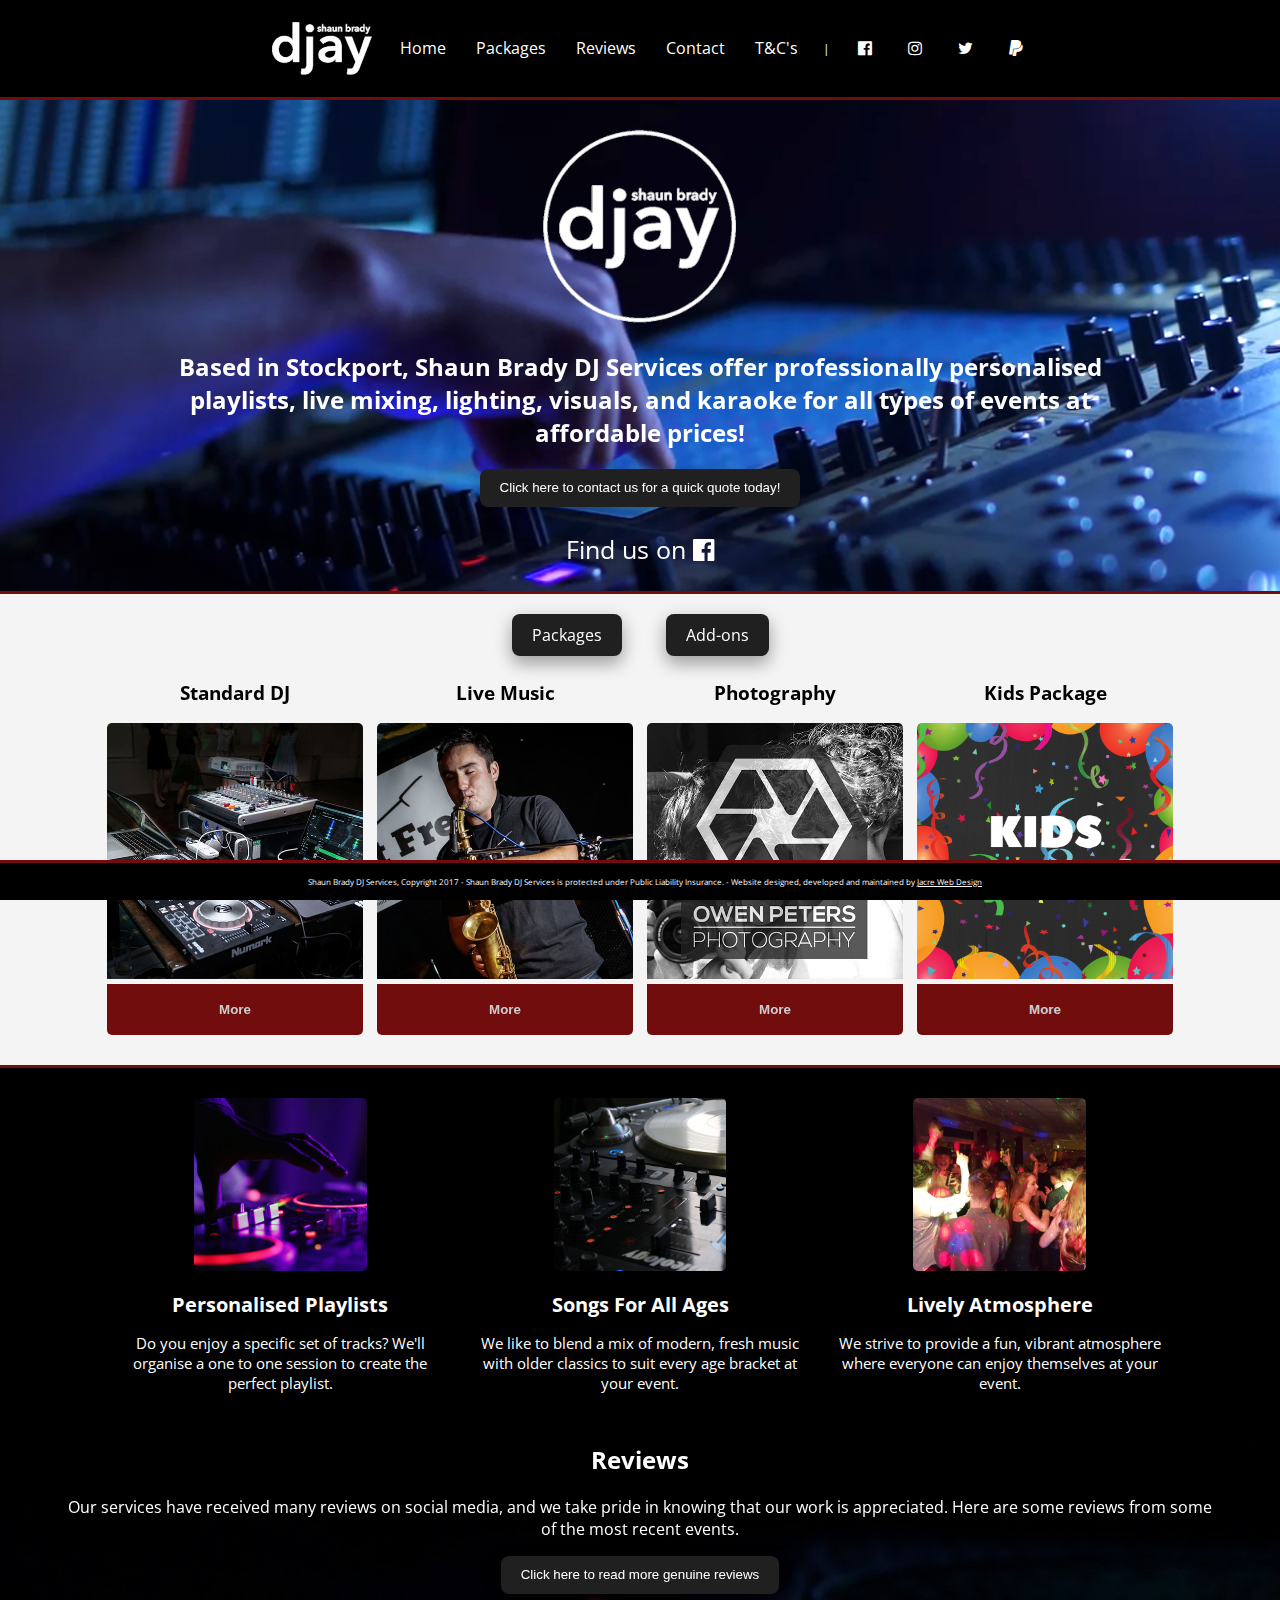
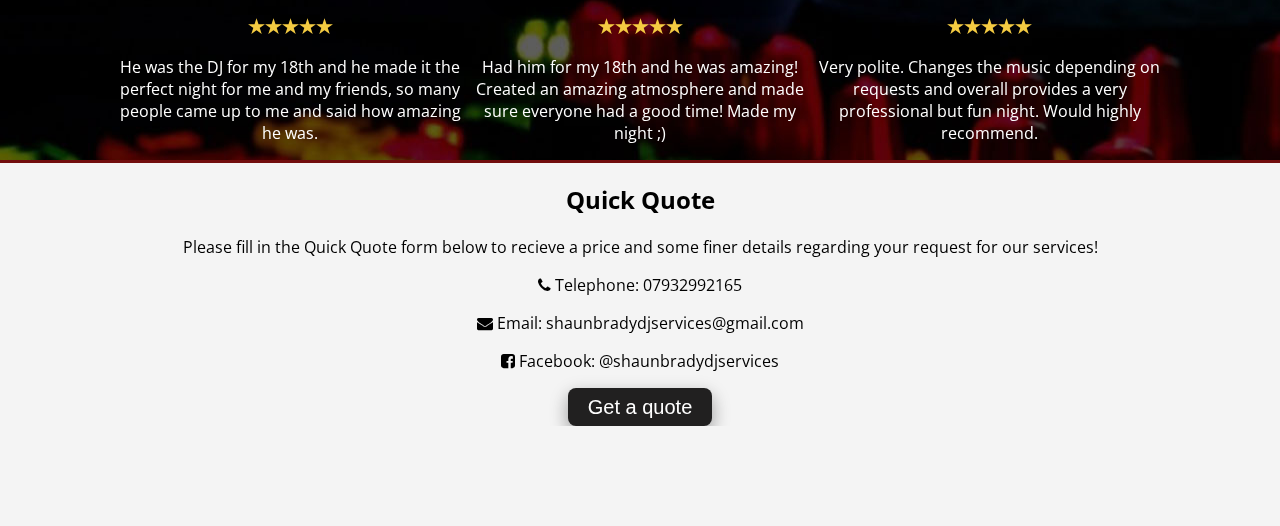
<file: web/index.html>
<!DOCTYPE html>
<html>

<head>
	<!-- Meta !-->
	<meta charset="utf-8">
	<meta name="viewport" content="width=device-width">
	<title>Shaun Brady DJ Services</title>
	<meta charset="UTF-8">
	<meta name="description" content="Shaun Brady DJ Services offer DJ'ing, Photography and Live Music performances to events in and around Stockport.">
	<meta name="keywords" content="DJ, Wedding DJ, DJ Hire, DJ pro, DJ for hire, Photography, Live Music, Stockport">
	<meta name="author" content="Shaun Brady DJ Services">
	<meta name="robots" content="index, follow">
	<meta property="og:url" content="https://sbdjservices.com"/>
	<meta property="og:title" content="Professional, Affordable DJ Services in Stockport" />
	<meta property="og:description" content="Shaun Brady DJ Services offer DJ'ing, Photography and Live Music performances to events in and around Stockport." />
	<meta property="og:image" content="https://scontent-lhr3-1.xx.fbcdn.net/v/t1.0-9/19554319_838681279618681_3492425314320140722_n.png?oh=9140d7f34047f5e6d3c48ac0a89705e0&oe=59CB22B5">

	<!-- Links !-->
	<link href="https://fonts.googleapis.com/css?family=Open+Sans" rel="stylesheet">
	<link rel="stylesheet" href="https://cdnjs.cloudflare.com/ajax/libs/font-awesome/4.7.0/css/font-awesome.min.css">
	<link rel="stylesheet" type="text/css" href="./css/style.css">
	<link rel="apple-touch-icon" href="./img/apple-touch-icon.png">
	<link rel="icon" href="./img/favicon.png">

	<!-- Scripts !-->
	<script src="https://ajax.googleapis.com/ajax/libs/jquery/3.2.1/jquery.min.js"></script>
	<script src="./css/covervid.min.js"></script>
<script>
  (function(i,s,o,g,r,a,m){i['GoogleAnalyticsObject']=r;i[r]=i[r]||function(){
  (i[r].q=i[r].q||[]).push(arguments)},i[r].l=1*new Date();a=s.createElement(o),
  m=s.getElementsByTagName(o)[0];a.async=1;a.src=g;m.parentNode.insertBefore(a,m)
  })(window,document,'script','https://www.google-analytics.com/analytics.js','ga');

  ga('create', 'UA-104082665-1', 'auto');
  ga('send', 'pageview');

</script>

</head>

<body>

	<!-- Header and Navigation !-->
	<header>
		<nav>
			<ul>
				<img src="./img/Nav_Logo.png">
				<li><a class="smooth" href="#about">Home</a></li>
				<li><a class="smooth" href="#packages">Packages</a></li>
				<li><a class="smooth" href="#reviews">Reviews</a></li>
				<li><a class="smooth" href="#contact">Contact</a></li>
				<li><a href="terms.html">T&C's</a></li>
				<li class="social">|</li>
				<li class="social"><a href="https://www.facebook.com/shaunbradydjservices/"><i class="fa fa-facebook-official" aria-hidden="true"></i></a></li>
				<li class="social"><a href="https://www.instagram.com/shaunbradydjservices"><i class="fa fa-instagram" aria-hidden="true"></i></a></li>
				<li class="social"><a href="https://twitter.com/sbdjservices"><i class="fa fa-twitter" aria-hidden="true"></i></a></li>
				<li class="social"><a class="smooth" href="#contact"><i class="fa fa-paypal" aria-hidden="true"></i></a></li>
			</ul>
		</nav>
	</header>

	<!-- Top video and logo !-->
	<section id="about" class="anchor">
		<div class="covervid-wrapper">
				<video loop muted autoplay poster="./img/cover.jpg" class="covervid-video">
					<source src="./img/about.webm" type="video/webm"/>
					<source src="./img/about.mp4" type="video/mp4"/>
				</video>
		</div>
		<img src="./img/Logo.png">
		<div class="description">
			<h2>Based in Stockport, Shaun Brady DJ Services offer professionally personalised playlists, live mixing, lighting, visuals, and karaoke for all types of events at affordable prices!</h2>
			<form action="#contact">
					<button type="link" class="button">Click here to contact us for a quick quote today!</button>
			</form>
			<a href="https://www.facebook.com/shaunbradydjservices/" target="_blank">Find us on <i class="fa fa-facebook-official" aria-hidden="true"></i></a>
		</div>
	</section>

	<section id="packages">
		<div class="package-menu">
			<ul class="selection-buttons">
				<li class="package-type button2" onclick="active(0)">Packages</li>
				<li class="package-type button2" onclick="active(1)">Add-ons</li>
			</ul>
		</div>
		<div class="package-grid">
				<!-- Main Packages !-->
				<div class="package-information 0 showing">
					<div class="box">
						<h3>Standard DJ</h3>
						<img src="./img/DJ_Package.jpg">
						<button class="accordion"><strong>More</strong></button>
						<div class="panel">
							<ul>
								<li>This package includes personalised playlists, individual to each customer and function.  Tracks are mixed live, and requests are welcome throughout the evening.  Karaoke is also available upon request at the event.</li>
								<li>This standard package also includes lights and personalised visuals unique to the occasion.</li>
								<h4><strong>Prices start <u>from</u> £130.</strong></h4>
							</ul>
						</div>
					</div>
						<div class="box">
						<h3>Live Music</h3>
						<img src="./img/Live_Package.jpg">
						<button class="accordion"><strong>More</strong></button>
						<div class="panel">
							<p>This packages includes everything listed in the Standard DJ Package.</p>
							<ul>
								<li>Solo saxophone performances of classics such as ‘Careless Whisper,’ ‘A Million Love Songs,’ and ‘Baker Street,’ are subject to a small extra cost.</li>
					            <li>Other live music performances are available subject to extra cost, as well as the availability of local bands and musicians.</li>
							</ul>
							<h4><strong>Prices start <u>from</u> £150.</strong></h4>
						</div>
					</div>
					<div class="box">
						<h3>Photography</h3>
						<img src="./img/Photography_Package.jpg">
						<button class="accordion"><strong>More</strong></button>
						<div class="panel">
							<p>This packages includes everything listed in the Standard DJ Package.</p>
							<ul>
								<li>This photography package is subject to the availability of external photography company - (Owen Peters Photography).  Professional action shots will be taken throughout the function, and these images will be uploaded to Facebook which can be downloaded for free.</li>
								<li>A Photo-booth is also available subject to extra cost and availability.  This includes personalised frames and party props.  These images will be posted straight to Facebook so you can download to your heart's content!</li>
							</ul>
							<h4><strong>Prices start <u>from</u> £200.</strong></h4>
						</div>
					</div>
					<div class="box">
						<h3>Kids Package</h3>
						<img src="./img/Kids_Package.png">
						<button class="accordion"><strong>More</strong></button>
						<div class="panel">
							<ul>
								<li>This package includes personalised playlists containing songs from all of their favourite movies!</li>
								<li>Popular party games of your choice can be played throughout the event and a lively, enjoyable atmosphere for both kids and parents alike is guaranteed!</li>
							</ul>

							<h4><strong>Prices start <u>from</u> £60.</strong></h4>
						</div>
					</div>
				</div>

				<!-- Addons !-->
				<div class="package-information 0 hiding">
					<div class="box">
						<h3>Prop Frames</h3>
						<img src="./img/Frame_Addon.png">
						<button class="accordion"><strong>More</strong></button>
						<div class="panel">
							<ul>
								<li>Our brand new prop frame is perfect for any party / event. Take selfies inside the frame with your guests, and forever remember your party with your own personalised message on the frame!</li>
								<li>This Add-On is available as a stand alone extra to your order, and can also be added to the Photography Package!</li>
								<h4><strong>Price: £10</strong></h4>
							</ul>
						</div>
					</div>
						<div class="box">
						<h3>Presentation</h3>
						<img src="./img/Presentation_Addon.png">
						<button class="accordion"><strong>More</strong></button>
						<div class="panel">
							<ul>
								<li>Send us all of your favourite pictures with your guests before the event, and we will create a powerpoint presentation which will be displayed on a projector throughout the party!</li>
					            <li>This Add-On is available as a stand alone extra to your order, and can also be added to the Photography Package combined with the images taken at the function!</li>
							</ul>
							<h4><strong>Price: £20</strong></h4>
						</div>
					</div>
					<div class="box">
						<h3>Scrapbook</h3>
						<img src="./img/Scrapbook_Addon.png">
						<button class="accordion"><strong>More</strong></button>
						<div class="panel">
							<ul>
								<li>Why not let us create a souvenir of your event. We will create a scrapbook with messages from your guests taken at the party, as well as pictures taken by our photographer on the evening.</li>
								<li>Only available with the Photography Package! The scrapbook will be completed and posted within a week of the event!</li>
							</ul>
							<h4><strong>Price: £20</strong></h4>
						</div>
					</div>
				</div>
	</section>

	<!-- Features showcase !-->
	<section id="showcase">
		<div class="container">
			<div class="box">
				<img src="./img/Playlist.jpg">
				<h3>Personalised Playlists</h3>
				<p>Do you enjoy a specific set of tracks? We'll organise a one to one session to create the perfect playlist.</p>
			</div>
			<div class="box">
				<img src="./img/All_ages.jpg">
				<h3>Songs For All Ages</h3>
				<p>We like to blend a mix of modern, fresh music with older classics to suit every age bracket at your event.</p>
			</div>
			<div class="box">
				<img src="./img/DJ.jpg">
				<h3>Lively Atmosphere</h3>
				<p>We strive to provide a fun, vibrant atmosphere where everyone can enjoy themselves at your event.</p>
			</div>
		</div>
	</section>

	<!-- Service reviews !-->
	<section id="reviews" class="anchor">
		<div class="container">
			<h2>Reviews</h2>
			<p>Our services have received many reviews on social media, and we take pride in knowing that our work is appreciated. Here are some reviews from some of the most recent events.</p>
			<form action="https://www.facebook.com/shaunbradydjservices/reviews/" target="_blank">
				<button type="link" class="button">Click here to read more genuine reviews</button>
			</form>
			<div class="box">
				<div class="review">
					<h3>&#9733;&#9733;&#9733;&#9733;&#9733;</h3>
					<p>He was the DJ for my 18th and he made it the perfect night for me and my friends, so many people came up to me and said how amazing he was.</p>
				</div>
			</div>
			<div class="box">
				<div class="review">
					<h3>&#9733;&#9733;&#9733;&#9733;&#9733;</h3>
					<p>Had him for my 18th and he was amazing! Created an amazing atmosphere and made sure everyone had a good time! Made my night  ;)</p>
				</div>
			</div>
			<div class="box">
				<div class="review">
					<h3>&#9733;&#9733;&#9733;&#9733;&#9733;</h3>
					<p>Very polite. Changes the music depending on requests and overall provides a very professional but fun night. Would highly recommend.</p>
				</div>
			</div>
		</div>
	</section>

	<!-- Contact form !-->
	<section id="contact" class="anchor">
		<div class="container">
			<h2>Quick Quote</h2>
			<p>Please fill in the Quick Quote form below to recieve a price and some finer details regarding your request for our services!</p>
			<div class="box">
				<div class="contact_details">
					<p><i class="fa fa-phone" aria-hidden="true"></i> Telephone: 07932992165</p>
					<p><i class="fa fa-envelope" aria-hidden="true"></i> Email: shaunbradydjservices@gmail.com</p>
					<p><i class="fa fa-facebook-square" aria-hidden="true"></i> Facebook: @shaunbradydjservices</p>
				</div>
			</div>
			<div class="checkout-buttons">
				<button class="button" target="_blank" onclick="window.open('https://shaunbrady.typeform.com/to/uPP5dT')" type="button">Get a quote</button>
			</div>
		</div>
	</section>

	<!-- Packages dropdown animation !-->
	<script type="text/javascript">
	var acc = document.getElementsByClassName("accordion");
	var i;

	for (i = 0; i < acc.length; i++) {
	  acc[i].onclick = function() {
	    this.classList.toggle("active");
	    var panel = this.nextElementSibling;
	    if (panel.style.maxHeight){
	      panel.style.maxHeight = null;
	    } else {
	      panel.style.maxHeight = panel.scrollHeight + "px";
	    }
	  }
	}
	</script>

	<!-- Top cover video !-->
	<script>
		$('.covervid-video').coverVid(1920, 1080);
	</script>

	<!-- Smooth Scroll !-->
	<script>
		$('header .smooth').click(function(e) {
		  e.preventDefault();
		  var section = $(this).attr('href');
		  $('html,body').unbind().animate({scrollTop: $(section).offset().top-95},'slow');
		});
	</script>

	<!-- Packages !-->
	<script>
	function active(id){
		var menuList = document.getElementsByClassName('package-type');
		var allpackages = document.getElementsByClassName('package-information');

		for (i = 0; menuList[i]; i++){
			if (menuList[i] == menuList[id]){
				menuList[i].classList.add("current");

			}
			else{
				menuList[i].classList.remove("current");

			}
		}

		for (i = 0; allpackages[i]; i++){
			if (allpackages[i] == allpackages[id]){
				allpackages[i].classList.add("showing");
				allpackages[i].classList.remove("hiding");
			}
			else{
				allpackages[i].classList.add("hiding");
				allpackages[i].classList.remove("showing");
			}
		}
	}
	</script>

	<!-- Footer !-->
	<footer>
		<p></p>
		<p>Shaun Brady DJ Services, Copyright 2017 - Shaun Brady DJ Services is protected under Public Liability Insurance. - Website designed, developed and maintained by <a href="https://jacre.co">Jacre Web Design</a></p>
	</footer>
</body>

</html>
</file>
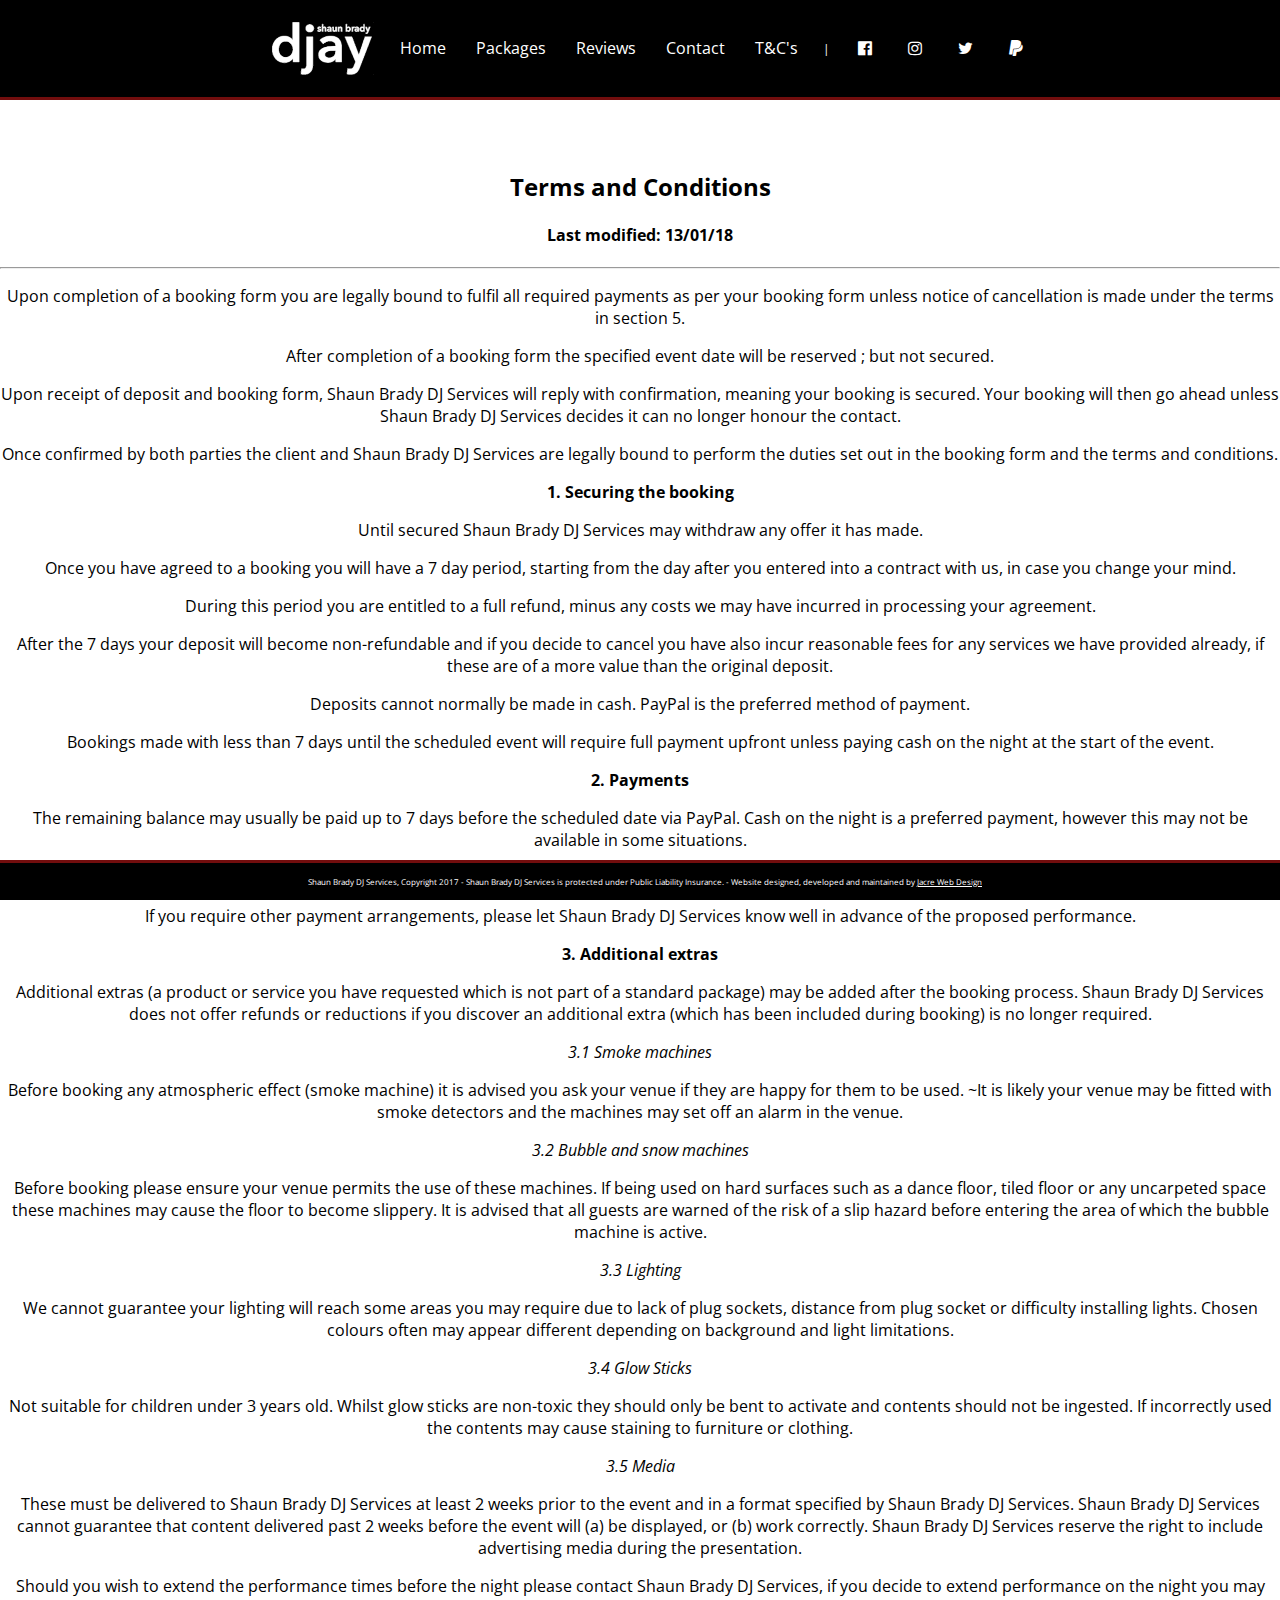
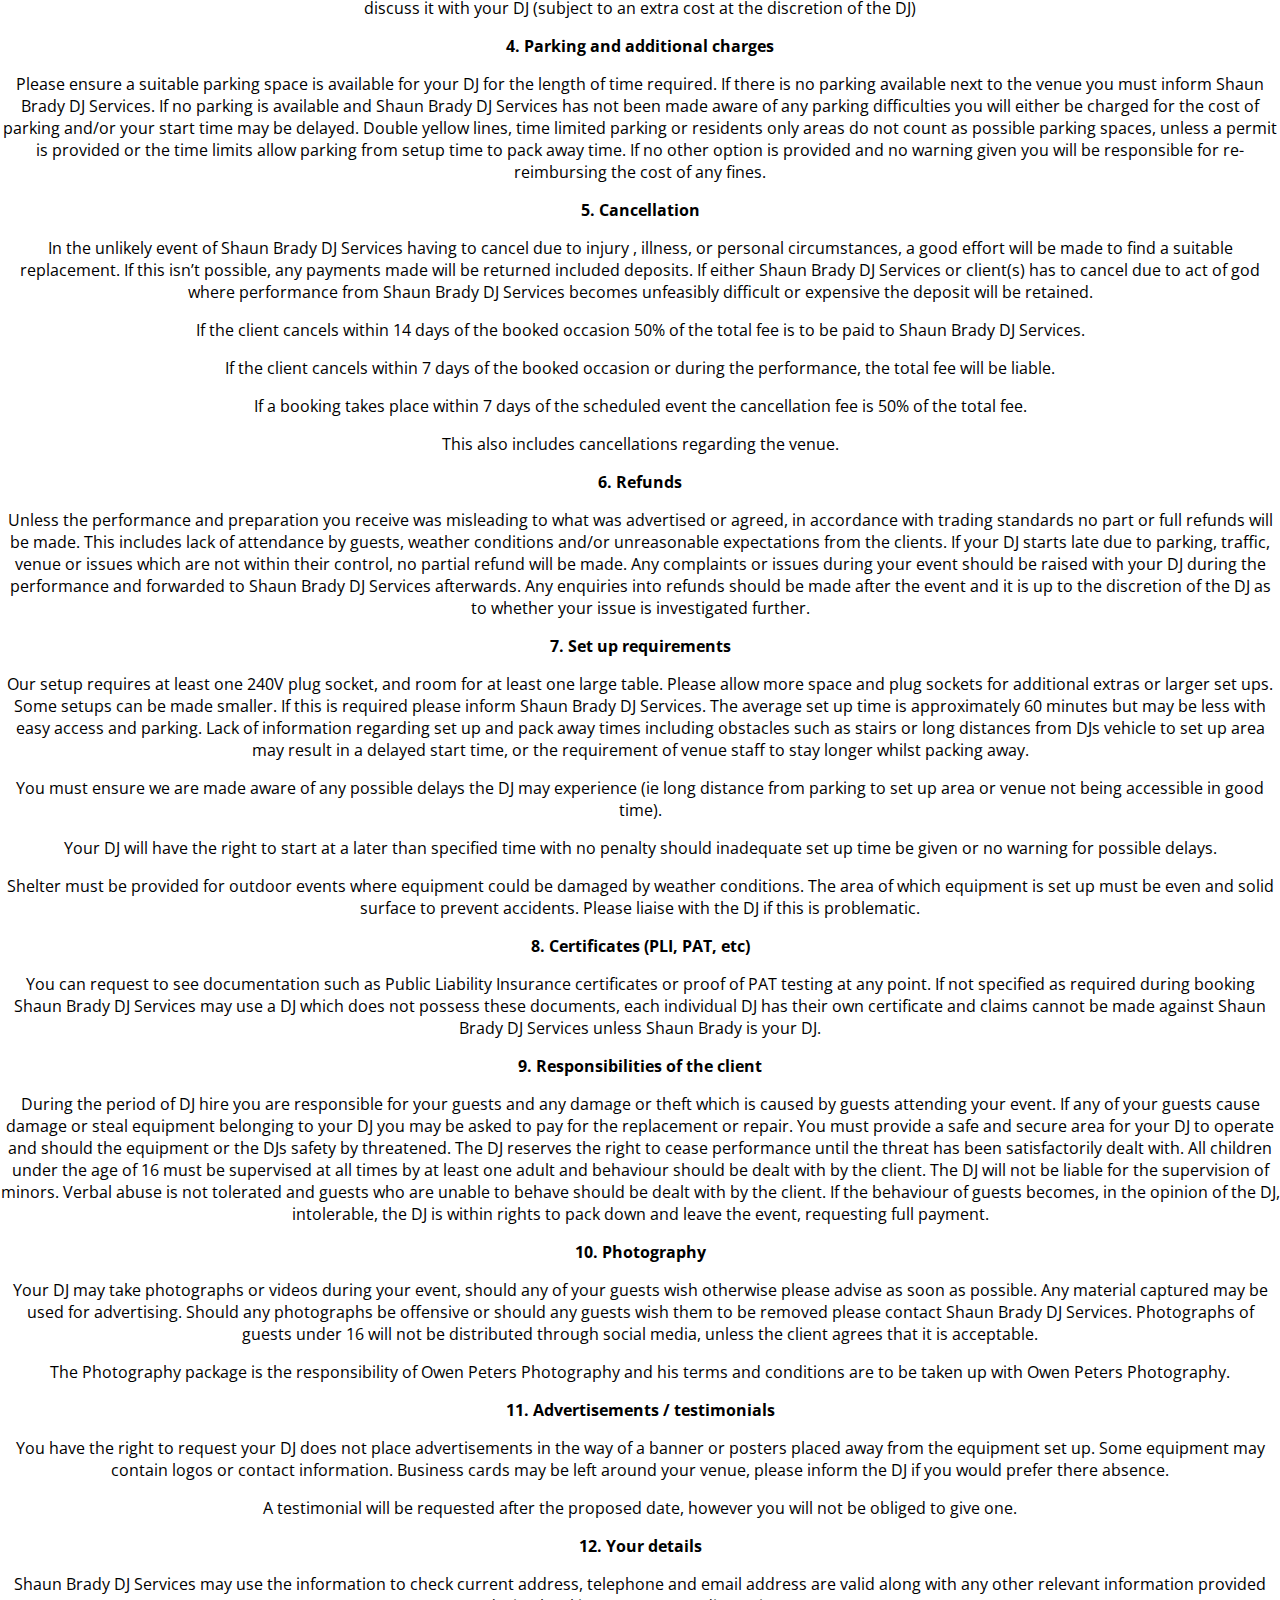
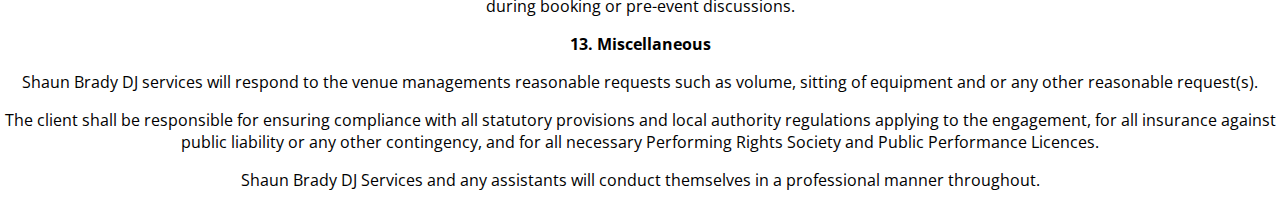
<file: web/terms.html>
<!DOCTYPE html>
<html>

<head>
	<!-- Meta !-->
	<meta charset="utf-8">
	<meta name="viewport" content="width=device-width">
	<title>Terms | Shaun Brady DJ Services</title>
	<meta charset="UTF-8">
	<meta name="description" content="Shaun Brady DJ Services offer DJ'ing, Photography and Live Music performances to events in and around Stockport.">
	<meta name="keywords" content="DJ, Wedding DJ, DJ Hire, DJ pro, DJ for hire, Photography, Live Music, Stockport">
	<meta name="author" content="Shaun Brady DJ Services">
	<meta name="robots" content="index, follow">
	<meta property="og:url" content="https://sbdjservices.com"/>
	<meta property="og:title" content="Professional, Affordable DJ Services in Stockport" />
	<meta property="og:description" content="Shaun Brady DJ Services offer DJ'ing, Photography and Live Music performances to events in and around Stockport." />
	<meta property="og:image" content="https://scontent-lhr3-1.xx.fbcdn.net/v/t1.0-9/19554319_838681279618681_3492425314320140722_n.png?oh=9140d7f34047f5e6d3c48ac0a89705e0&oe=59CB22B5">

	<!-- Links !-->
	<link href="https://fonts.googleapis.com/css?family=Open+Sans" rel="stylesheet">
	<link rel="stylesheet" href="https://cdnjs.cloudflare.com/ajax/libs/font-awesome/4.7.0/css/font-awesome.min.css">
	<link rel="stylesheet" type="text/css" href="./css/style.css">
	<link rel="apple-touch-icon" href="./img/apple-touch-icon.png">
	<link rel="icon" href="./img/favicon.png">

</head>

<body>

	<!-- Header and Navigation !-->
	<header>
		<nav>
			<ul>
				<img src="./img/Nav_Logo.png">
				<li><a class="smooth" href="index.html#about">Home</a></li>
				<li><a class="smooth" href="index.html#packages">Packages</a></li>
				<li><a class="smooth" href="index.html#reviews">Reviews</a></li>
				<li><a class="smooth" href="index.html#contact">Contact</a></li>
				<li><a href="#">T&C's</a></li>
				<li class="social">|</li>
				<li class="social"><a href="https://www.facebook.com/shaunbradydjservices/"><i class="fa fa-facebook-official" aria-hidden="true"></i></a></li>
				<li class="social"><a href="https://www.instagram.com/shaunbradydjservices"><i class="fa fa-instagram" aria-hidden="true"></i></a></li>
				<li class="social"><a href="https://twitter.com/sbdjservices"><i class="fa fa-twitter" aria-hidden="true"></i></a></li>
				<li class="social"><a class="smooth" href="index.html#contact"><i class="fa fa-paypal" aria-hidden="true"></i></a></li>
			</ul>
		</nav>
	</header>

	<section id ="terms">
		<h2>Terms and Conditions</h2>
		<h4>Last modified: 13/01/18</h4>
		<hr />
		<p>Upon completion of a booking form you are legally bound to fulfil all required payments as per your booking form unless notice of cancellation is made under the terms in section 5. </p>

<p>After completion of a booking form the specified event date will be reserved ; but not secured. </p>

<p>Upon receipt of deposit and booking form, Shaun Brady DJ Services will reply with confirmation, meaning your booking is secured. Your booking will then go ahead unless Shaun Brady DJ Services decides it can no longer honour the contact. </p>

<p>Once confirmed by both parties the client and Shaun Brady DJ Services are legally bound to perform the duties set out in the booking form and the terms and conditions. </p>

<p><b>1. Securing the booking</b></p>

<p>Until secured Shaun Brady DJ Services may withdraw any offer it has made. </p>

<p>Once you have agreed to a booking you will have a 7 day period, starting from the day after you entered into a contract with us, in case you change your mind.</p>

<p>During this period you are entitled to a full refund, minus any costs we may have incurred in processing your agreement. </p>

<p>After the 7 days your deposit will become non-refundable and if you decide to cancel you have also incur reasonable fees for any services we have provided already, if these are of a more value than the original deposit. </p>

<p>Deposits cannot normally be made in cash. PayPal is the preferred method of payment. </p>

<p>Bookings made with less than 7 days until the scheduled event will require full payment upfront unless paying cash on the night at the start of the event. </p>

<p><b>2. Payments </b></p>

<p>The remaining balance may usually be paid up to 7 days before the scheduled date via PayPal. Cash on the night is a preferred payment, however this may not be available in some situations. </p>

<p>For all cash on the night payments, performance or setup may not be completed unless payment is made before the event start time. </p>

<p>If you require other payment arrangements, please let Shaun Brady DJ Services know well in advance of the proposed performance. </p>

<p><b>3. Additional extras </b></p>

<p>Additional extras (a product or service you have requested which is not part of a standard package) may be added after the booking process. Shaun Brady DJ Services does not offer refunds or reductions if you discover an additional extra (which has been included during booking) is no longer required. </p>

<p><i>3.1 Smoke machines</i></p>

<p>Before booking any atmospheric effect (smoke machine) it is advised you ask your venue if they are happy for them to be used. ~It is likely your venue may be fitted with smoke detectors and the machines may set off an alarm in the venue. </p>

<p><i>3.2 Bubble and snow machines </i></p>

<p>Before booking please ensure your venue permits the use of these machines. If being used on hard surfaces such as a dance floor, tiled floor or any uncarpeted space these machines may cause the floor to become slippery. It is advised that all guests are warned of the risk of a slip hazard before entering the area of which the bubble machine is active. </p>

<p><i>3.3 Lighting </i></p>

<p>We cannot guarantee your lighting will reach some areas you may require due to lack of plug sockets, distance from plug socket or difficulty installing lights. Chosen colours often may appear different depending on background and light limitations. </p>

<p><i>3.4 Glow Sticks </i></p>

<p>Not suitable for children under 3 years old. Whilst glow sticks are non-toxic they should only be bent to activate and contents should not be ingested. If incorrectly used the contents may cause staining to furniture or clothing. </p>

<p><i>3.5 Media </i></p>

<p>These must be delivered to Shaun Brady DJ Services at least 2 weeks prior to the event and in a format specified by Shaun Brady DJ Services. Shaun Brady DJ Services cannot guarantee that content delivered past 2 weeks before the event will (a) be displayed, or (b) work correctly. Shaun Brady DJ Services reserve the right to include advertising media during the presentation. </p>

<p>Should you wish to extend the performance times before the night please contact Shaun Brady DJ Services, if you decide to extend performance on the night you may discuss it with your DJ (subject to an extra cost at the discretion of the DJ)</p>

<p><b>4. Parking and additional charges </b></p>

<p>Please ensure a suitable parking space is available for your DJ for the length of time required. If there is no parking available next to the venue you must inform Shaun Brady DJ Services. If no parking is available and Shaun Brady DJ Services has not been made aware of any parking difficulties you will either be charged for the cost of parking and/or your start time may be delayed. Double yellow lines, time limited parking or residents only areas do not count as possible parking spaces, unless a permit is provided or the time limits allow parking from setup time to pack away time. If no other option is provided and no warning given you will be responsible for re-reimbursing the cost of any fines. </p>

<p><b>5. Cancellation </b></p>

<p>In the unlikely event of Shaun Brady DJ Services having to cancel due to injury , illness, or personal circumstances, a good effort will be made to find a suitable replacement. If this isn’t possible, any payments made will be returned included deposits. If either Shaun Brady DJ Services or client(s) has to cancel due to act of god where performance from Shaun Brady DJ Services becomes unfeasibly difficult or expensive the deposit will be retained. </p>

<p>If the client cancels within 14 days of the booked occasion 50% of the total fee is to be paid to Shaun Brady DJ Services.</p>

<p>If the client cancels within 7 days of the booked occasion or during the performance, the total fee will be liable. </p>

<p>If a booking takes place within 7 days of the scheduled event the cancellation fee is 50% of the total fee. </p>

<p>This also includes cancellations regarding the venue. </p>

<p><b>6. Refunds </b></p>

<p>Unless the performance and preparation you receive was misleading to what was advertised or agreed, in accordance with trading standards no part or full refunds will be made. This includes lack of attendance by guests, weather conditions and/or unreasonable expectations from the clients. If your DJ starts late due to parking, traffic, venue or issues which are not within their control, no partial refund will be made. Any complaints or issues during your event should be raised with your DJ during the performance and forwarded to Shaun Brady DJ Services afterwards. Any enquiries into refunds should be made after the event and it is up to the discretion of the DJ as to whether your issue is investigated further. </p>

<p><b>7. Set up requirements </b></p>

<p>Our setup requires at least one 240V plug socket, and room for at least one large table. Please allow more space and plug sockets for additional extras or larger set ups. Some setups can be made smaller. If this is required please inform Shaun Brady DJ Services. The average set up time is approximately 60 minutes but may be less with easy access and parking. Lack of information regarding set up and pack away times including obstacles such as stairs or long distances from DJs vehicle to set up area may result in a delayed start time, or the requirement of venue staff to stay longer whilst packing away. </p>

<p>You must ensure we are made aware of any possible delays the DJ may experience (ie long distance from parking to set up area or venue not being accessible in good time).</p>

<p>Your DJ will have the right to start at a later than specified time with no penalty should inadequate set up time be given or no warning for possible delays. </p>

<p>Shelter must be provided for outdoor events where equipment could be damaged by weather conditions. The area of which equipment is set up must be even and solid surface to prevent accidents. Please liaise with the DJ if this is problematic. </p>

<p><b>8. Certificates (PLI, PAT, etc)</b></p>

<p>You can request to see documentation such as Public Liability Insurance certificates or proof of PAT testing at any point. If not specified as required during booking Shaun Brady DJ Services may use a DJ which does not possess these documents, each individual DJ has their own certificate and claims cannot be made against Shaun Brady DJ Services unless Shaun Brady is your DJ.</p>

<p><b>9. Responsibilities of the client </b></p>

<p>During the period of DJ hire you are responsible for your guests and any damage or theft which is caused by guests attending your event. If any of your guests cause damage or steal equipment belonging to your DJ you may be asked to pay for the replacement or repair. You must provide a safe and secure area for your DJ to operate and should the equipment or the DJs safety by threatened. The DJ reserves the right to cease performance until the threat has been satisfactorily dealt with. All children under the age of 16 must be supervised at all times by at least one adult and behaviour should be dealt with by the client. The DJ will not be liable for the supervision of minors. Verbal abuse is not tolerated and guests who are unable to behave should be dealt with by the client. If the behaviour of guests becomes, in the opinion of the DJ, intolerable, the DJ is within rights to pack down and leave the event, requesting full payment. </p>

<p><b>10. Photography</b></p>

<p>Your DJ may take photographs or videos during your event, should any of your guests wish otherwise please advise as soon as possible. Any material captured may be used for advertising. Should any photographs be offensive or should any guests wish them to be removed please contact Shaun Brady DJ Services. Photographs of guests under 16 will not be distributed through social media, unless the client agrees that it is acceptable. </p>

<p>The Photography package is the responsibility of Owen Peters Photography and his terms and conditions are to be taken up with Owen Peters Photography. </p>

<p><b>11. Advertisements / testimonials </b></p>

<p>You have the right to request your DJ does not place advertisements in the way of a banner or posters placed away from the equipment set up. Some equipment may contain logos or contact information. Business cards may be left around your venue, please inform the DJ if you would prefer there absence. </p>

<p>A testimonial will be requested after the proposed date, however you will not be obliged to give one.</p>

<p><b>12. Your details </b></p>

<p>Shaun Brady DJ Services may use the information to check current address, telephone and email address are valid along with any other relevant information provided during booking or pre-event discussions. </p>

<p><b>13. Miscellaneous</b></p>

<p>Shaun Brady DJ services will respond to the venue managements reasonable requests such as volume, sitting of equipment and or any other reasonable request(s).</p>

<p>The client shall be responsible for ensuring compliance with all statutory provisions and local authority regulations applying to the engagement, for all insurance against public liability or any other contingency, and for all necessary Performing Rights Society and Public Performance Licences. </p>

<p>Shaun Brady DJ Services and any assistants will conduct themselves in a professional manner throughout. </p>
	</section>


	<!-- Footer !-->

	<footer>
		<p></p>
		<p> Shaun Brady DJ Services, Copyright 2017 - Shaun Brady DJ Services is protected under Public Liability Insurance. - Website designed, developed and maintained by <a href="https://jacre.co">Jacre Web Design</a></p>
	</footer>

</body>

</html>
</file>
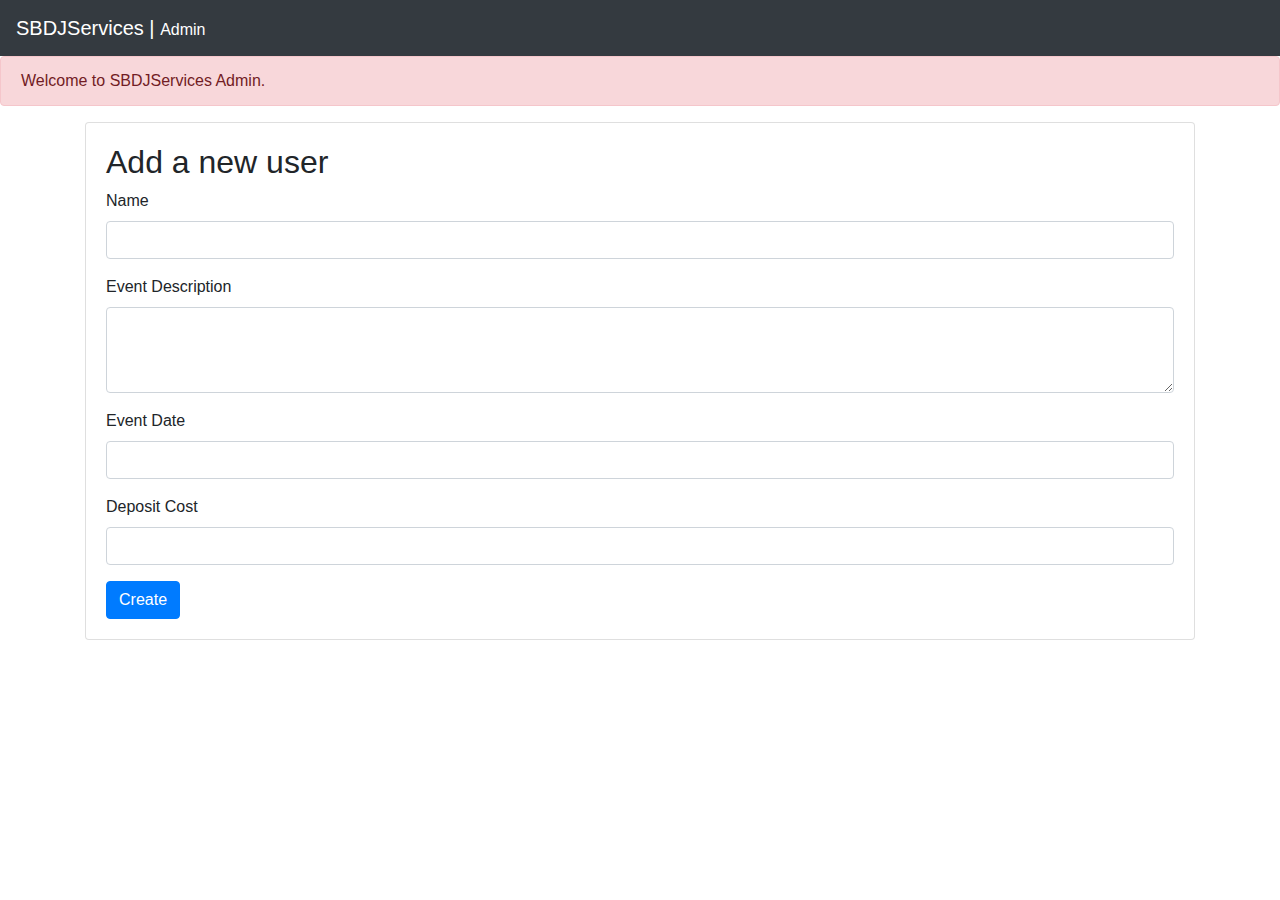
<file: web/admin/clients/add.html>
<!DOCTYPE html>
<html>
<head>
    <meta charset="utf-8" />
    <meta http-equiv="X-UA-Compatible" content="IE=edge">
    <title>SBDJServices Admin</title>
    <meta name="viewport" content="width=device-width, initial-scale=1">
    <link rel="stylesheet" href="https://maxcdn.bootstrapcdn.com/bootstrap/4.0.0/css/bootstrap.min.css" integrity="sha384-Gn5384xqQ1aoWXA+058RXPxPg6fy4IWvTNh0E263XmFcJlSAwiGgFAW/dAiS6JXm" crossorigin="anonymous">
</head>
<body>
    <header>
        <nav class="navbar navbar-dark bg-dark">
            <a href="../index.html" class="navbar-brand">
                SBDJServices | <small>Admin</small>
            </a>
            <!-- <ul class="navbar-nav">
                <li class="nav-item active">
                    <a href="#" class="nav-link">Home</a>
                </li>
                <li class="nav-item">
                    <a href="#" class="nav-link">Link 1</a>
                </li>
                <li class="nav-item">
                    <a href="#" class="nav-link"></a>
                </li>
            </ul> -->
        </nav>
    </header>

    <section id="welcome-message">
        <div class="alert alert-danger">
            Welcome to SBDJServices Admin.
        </div>
    </section>

    <section id="add-form">
        <div class="container">
            <div class="card">
                <div class="card-body">
                    <h2>Add a new user</h2>
                    <form>
                        <div class="form-group">
                            <label for="Name">Name</label>
                            <input type="text" class="form-control" id="clientName">
                        </div>
                        <div class="form-group">
                            <label for="Name">Event Description</label>
                            <textarea type="text" class="form-control" id="client-event-description" rows="3"></textarea>
                        </div>
                        <div class="form-group">
                            <label for="Name">Event Date</label>
                            <input type="text" class="form-control" id="client-event-date">
                        </div>
                        <div class="form-group">
                            <label for="Name">Deposit Cost</label>
                            <input type="text" class="form-control" id="deposit-cost">
                        </div>
                        <button type="submit" class="btn btn-primary" onclick="createUser()">Create</button>
                    </form>
                </div>
            </div>
        </div>
    </section>

    <script>
        function createUser(){
            // Get form data
            var name = document.getElementById('clientName').value;
            var description = document.getElementById('client-event-description').value;
            var eventDate = document.getElementById('client-event-date').value;
            var description = document.getElementById('client-event-description').value;
            var deposit = document.getElementById('deposit-cost').value;
            var dateCreated = new Date();

            var users = JSON.parse(localStorage.getItem('users'));
            
            if (users == null){
                var newID = 1;
            } else {
                // This doesn't work yet
                var newID = users.length[0]+1;
            }

            // Build new entry
            var usersArray = {
                'id':newID, 
                'name':name, 
                'dateCreated':dateCreated, 
                'eventDescription':description,
                'eventDate':eventDate,
                'deposit':deposit
            }

            console.log(usersArray);
            
            if(localStorage.getItem('users') === null){
                // Initialise the array and push item, then store it
                var users = [];
                users.push(usersArray);
                localStorage.setItem('users', JSON.stringify(users));
            } else {
                // Get notes, push item and then re-store items
                var users = JSON.parse(localStorage.getItem('users'));
                users.push(usersArray);
                localStorage.setItem('users', JSON.stringify(users));
            };
            
            // location.href="../index.html";

        }
    </script>

    <script src="https://code.jquery.com/jquery-3.2.1.slim.min.js" integrity="sha384-KJ3o2DKtIkvYIK3UENzmM7KCkRr/rE9/Qpg6aAZGJwFDMVNA/GpGFF93hXpG5KkN" crossorigin="anonymous"></script>
    <script src="https://cdnjs.cloudflare.com/ajax/libs/popper.js/1.12.9/umd/popper.min.js" integrity="sha384-ApNbgh9B+Y1QKtv3Rn7W3mgPxhU9K/ScQsAP7hUibX39j7fakFPskvXusvfa0b4Q" crossorigin="anonymous"></script>
    <script src="https://maxcdn.bootstrapcdn.com/bootstrap/4.0.0/js/bootstrap.min.js" integrity="sha384-JZR6Spejh4U02d8jOt6vLEHfe/JQGiRRSQQxSfFWpi1MquVdAyjUar5+76PVCmYl" crossorigin="anonymous"></script>
</body>
</html>
</file>
<file: web/css/style.css>
body{
	font-family: "Open Sans";
	font-style: normal;
	font-variant: normal;
	padding:0;
	margin:0;
}

/*Global*/
.container{
	width:90%;
	margin:auto;
	overflow:hidden;
}

ul{
	margin: auto;
	padding: 0;
}

.button{
	height: 38px;
	background: #212020;
	border:0;
	padding-left: 20px;
	padding-right: 20px;
	color:#ffffff;
	cursor: pointer;
	border-radius: 8px;
	-webkit-transition-duration: 0.4s;
	-transition-duration: 0.4s;
	box-shadow: 0 8px 16px 0 rgba(0,0,0,0.2), 0 6px 20px 0 rgba(0,0,0,0.19);
}

.button:hover {
	background-color: #720D0D;
	color: white;
}

body{
	margin-top: 100px;
}

/*Header*/

header{
	background:#000000;
	color:white;
	border-bottom:#720D0D 3px solid;
	overflow:hidden;
	position: fixed;
	top: 0;
	width:100%;
}

header nav{
	text-align: center;
}

header a{
	color: #ffffff;
	text-decoration: none;
	font-size: 16px;
	margin:0;
	display:block;
	padding: 5px 5px 5px 5px;
	border-radius: 8px;
}

header a:hover{
	color: #720D0D;
	transition: 0.1s;
	background: #720D0D;
	border-color: white;
	border:0;
	color:#ffffff;
	-webkit-transition-duration: 0.4s;
	-transition-duration: 0.4s;
}

header ul{
	display: flex;
    align-items: center;
    justify-content: center;
}

header li{
	padding: 0px 10px 0px 10px;
	list-style: none;
}

header h1{
	text-align: center;
}

header i{
	padding: 0 3px 0 3px;
}

header img{
	padding: 20px 0 20px 20px;
	max-width: 125px;	
}

/*About*/

#about{
	text-align: center;
	color:#000000;
	border-bottom: #720D0D 3px solid;
}

#about h2{
	color: white;
	width:80%;
	text-align: center;
	display: inline-block;
	color: white;
	z-index: +1;
}

#about .covervid-wrapper{
	position: absolute;
    top: 0;
    left: 0;
    width: 100%;
    height: 800px;
    z-index: -1;
}
#about form{
	text-align: center;
	padding-bottom: 25px;
}

#about img{
	width: 200px;
	height: 200px;
	padding-top: 25px;
}

#about .description{
	padding-bottom: 25px;
}

#about a{
	font-size: 25px;
	color: white;
	text-decoration: none;
}

#about a:hover{
	font-size: 26px;
	-webkit-transition-duration: 0.1s;
	-transition-duration: 0.1s;

}
/*Showcase*/

#showcase{
	text-align: center;
	display:inline-block;
	background-color: #000000;
	color: white;
	border-top:#720D0D 3px solid;
	border-bottom:#000000 10px solid;
}

#showcase h3{
	margin-top: 10px;
	font-size: 20px;
	margin-bottom: 10px;
}

#showcase p{
	font-size:15px;
}

#showcase .box{
	width: 30%;
	padding: 25px 5px 5px 5px;
	display: inline-block;
	vertical-align: top;
}

#showcase img{
	width: 50%;
	height: 50%;
	margin: 5px;
	border-radius: 5px;
}

/*Packages*/

#packages{
	text-align: center;
	display: inline-block;
	padding-bottom: 25px;
	background: #f4f4f4;
	width: 100%;
}

#packages button.accordion {
    background-color: #720D0D;
    color: #CCCDCE;
    cursor: pointer;
    padding: 18px;
    width: 100%;
    text-align: center;
    border: none;
    outline: none;
    transition: 0.4s;
    border-bottom-left-radius: 5px;
	border-bottom-right-radius: 5px;
}

#packages button.accordion.active, #packages button.accordion:hover {
    background-color: #000000;
    color: #ffffff;
    transition: 0.5s;
    border-bottom-left-radius: 0px;
	border-bottom-right-radius: 0px;
}

#packages.button{
	border-top-left-radius: 5px;
	border-top-right-radius: 5px;
}

#packages div.panel {
    background-color: #CCCDCE;
    max-height: 0;
    overflow: hidden;
    transition: max-height 0.2s ease-out;
}

#packages .box{
	width: 20%;
	padding: 5px 5px 5px 5px;
	display: inline-block;
	vertical-align: top;
}

#packages p, #packages h3{
	text-align: center;
}

#packages p{
	color: red;
}

#packages p, li{
	font-size: 12px;
	padding: 5px 5px 5px 5px;
}

#packages img{
	width: 100%;
	height: 100%;
	border-top-left-radius: 5px;
	border-top-right-radius: 5px;
}

#packages ul{
	padding-left: 0;
}

#packages .current{
	transition: 0.2s;
}

#packages .showing{
	display: inline-block;
}

#packages .hiding{
	display: none;
}

#category-desc p{
	display: inline-block;
	padding: 5px 5px 5px 5px;
	border-radius: 5px;
	background-color: white;
}

#packages .button2{
	font-size: 1em;
	background: #212020;
	border:0;
	margin: 20px 20px 0px 20px;
	padding: 10px 20px 10px 20px;
	color:#ffffff;
	cursor: pointer;
	border-radius: 8px;
	-webkit-transition-duration: 0.4s;
	-transition-duration: 0.4s;
	box-shadow: 0 8px 16px 0 rgba(0,0,0,0.2), 0 6px 20px 0 rgba(0,0,0,0.19);
}

#packages .button2:hover {
	background-color: #720D0D;
	color: white;
}

#packages li {
	display: inline-block;
}

/*Reviews*/

#reviews{
	background: url(./../img/Review.jpg);
	background: cover;
	color: white;
	text-align: center;
	border-bottom: #720D0D 3px solid;
}

#reviews h2{
	text-align: center;
	color: white;
}

#reviews h3{
	text-align: center;
	color: #f4cb42;
}

#reviews form{
	text-align: center;
}

#reviews .box{
	display: inline-block;
	vertical-align: top;
	width: 30%;

}

#reviews .review{
	text-align: center;
}

/*Contact*/

#contact{
	background: #f4f4f4;
	text-align: center;
	padding-bottom: 100px;
}

#contact .button{
	font-size: 20px;
}

#contact img{
	max-width: 200px;
}

/*Footer*/

footer{
	padding:5px;
	color:#ffffff;
	background-color: #000000;
	border-top:#720D0D 3px solid;
	text-align: center;
	position: fixed;
	bottom: 0;
	font-size: 0.5em;
	width: 100%;
}

footer .small{
	font-size: 10px;
}

footer a{
	color: white;
}

/* Payments */

#paypal-form {
	text-align: center;
	padding-top: 30px;
	padding-bottom: 25px;
	color: black;
}

#paypal-form img{
	max-width: 100px;
	margin-top: 25px;
	border-radius: 50px;
	background: rgba(0, 0, 0, 0.8);
}

#paypal-form table{
	margin: auto;
}

.space{
	padding-top: 60px;
}

/* Terms */
#terms{
	padding-top: 50px;
	text-align: center;
}

/* Media Queries */

@media only screen and (max-width: 800px){
	header .social{
		display: none;
	}
}


@media only screen and (max-width: 500px){
	/* Global */

	h1{
		font-size: 15px;
	}

	/* Header */

	header li a{
		padding: 3px 3px 3px 3px;
		font-size: 11px;
	}

	header img{
		max-width: 10vw;
	}

	/* About */

	#about h2{
		font-size: 15px;
	}

	#about img{
		width: 100px;
		height: 100px;
	}

	/* Showcase */

	#showcase .box{
		width: 100%;
	}

	/* Packages */

	#packages .box{
		width: 80%;
	}

	/* Reviews */

	#reviews .box{
		width: 100%;
	}

}
</file>
